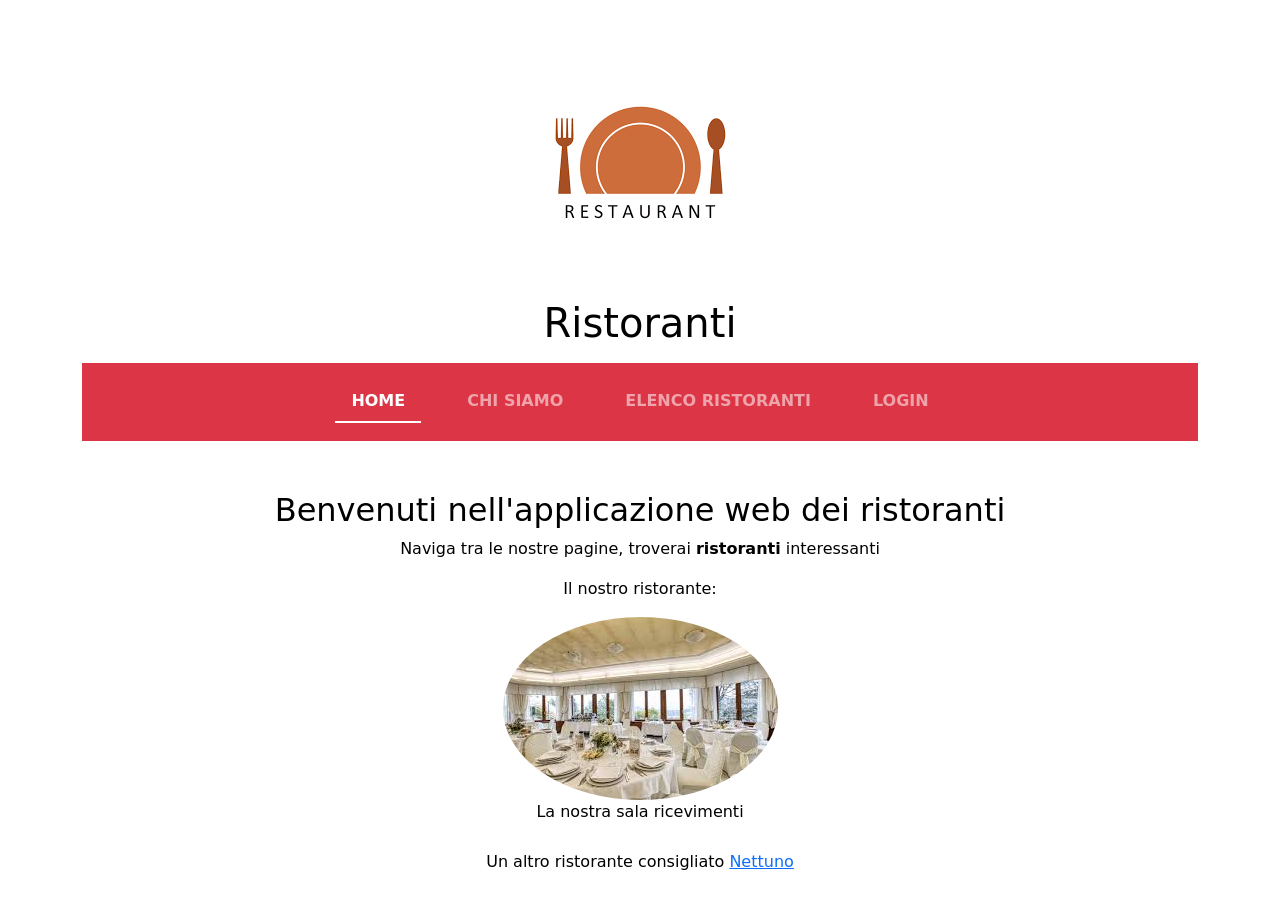
<file: Esercitazione DAO/target/classes/static/index.html>
<!DOCTYPE html>
<html lang="en">
<head>
    <meta charset="UTF-8">
    <link rel="stylesheet" type="text/css" href="css/generics.css"/>
    <link href="https://cdn.jsdelivr.net/npm/bootstrap@5.3.3/dist/css/bootstrap.min.css" rel="stylesheet"/>
    <!-- Latest compiled JavaScript -->
    <script src="https://cdn.jsdelivr.net/npm/bootstrap@5.3.3/dist/js/bootstrap.bundle.min.js"></script>
    <title>Ristoranti</title>
</head>
<body class="container text-center text-black">
    <header id="firstheader">
        <figure class="figure">
            <img class="figure-img img-fluid rounded-circle" src="images/logo.png" alt="logo"/>
        </figure>
        <h1>Ristoranti</h1>
        <nav class="mt-3 navbar navbar-expand-sm navbar-dark bg-danger">
            <div class="container-fluid justify-content-center">
                <ul class="navbar-nav">
                    <li class="voicemenu nav-item"><a class="nav-link active text-uppercase fw-bold px-3" aria-current="page" href="#">Home</a></li>
                    <li class="voicemenu nav-item"><a class="nav-link text-uppercase fw-bold px-3" href="about.html">Chi siamo</a></li>
                    <li class="voicemenu nav-item"><a class="nav-link text-uppercase fw-bold px-3" href="ristoranti">Elenco Ristoranti</a></li>
                    <li class="voicemenu nav-item"><a class="nav-link text-uppercase fw-bold px-3" href="login.html">Login</a></li>
                </ul>
            </div>
        </nav>
    </header>
    <h2>Benvenuti nell'applicazione web dei ristoranti</h2>
    <p>Naviga tra le nostre pagine, troverai <strong>ristoranti</strong> interessanti</p>
    <p>Il nostro ristorante:</p>
    <figure>
        <img class="rounded-circle" src="images/fotoristorante.jpeg" alt="ristorante"/>
        <figcaption>La nostra sala ricevimenti</figcaption>
    </figure>
    <aside class="voicemenu">
        Un altro ristorante consigliato <a href="https://www.ristorantepizzerianettuno.com/">Nettuno</a>
    </aside>
</body>
</html>
</file>
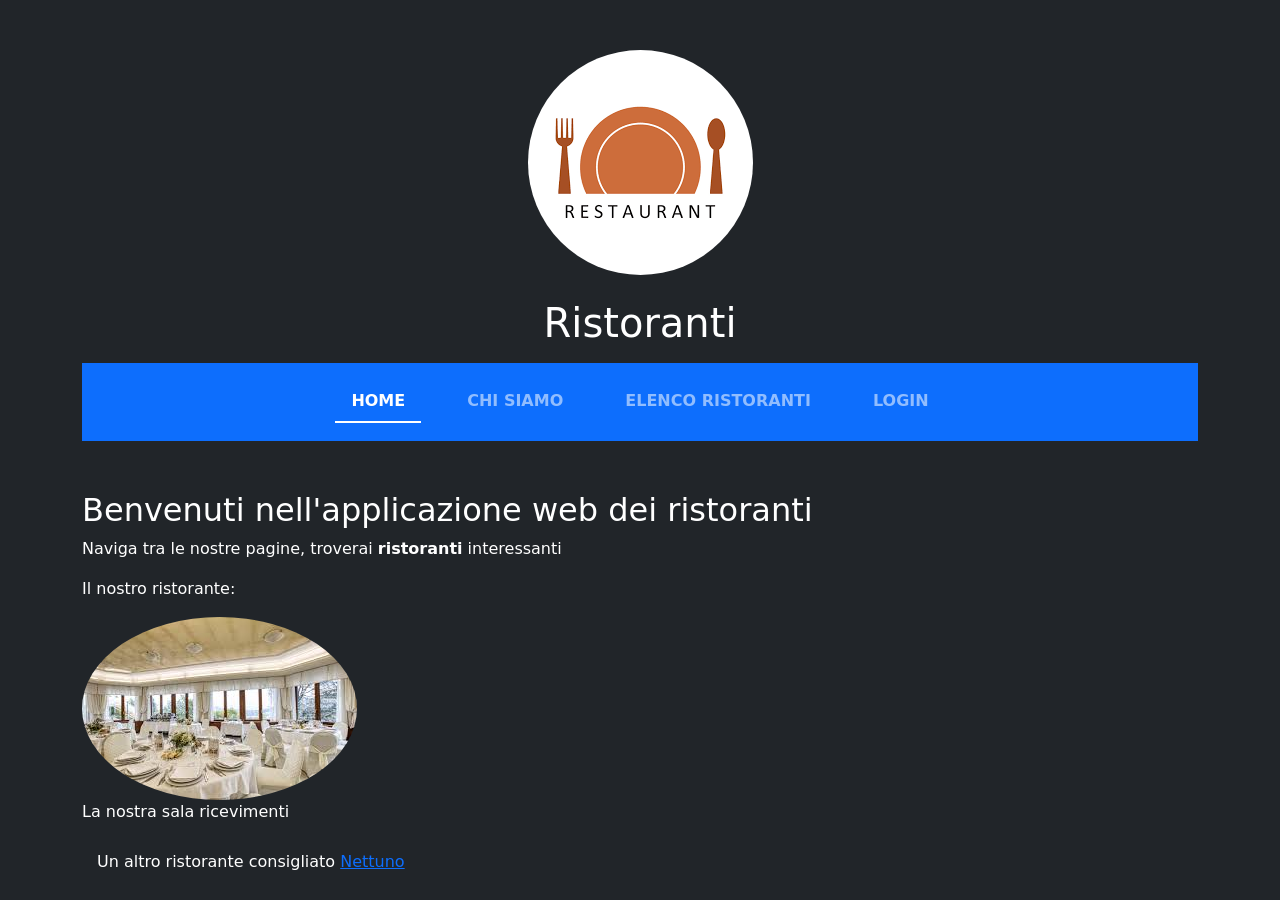
<file: Esercitazione DAO/src/main/resources/static/index.html>
<!DOCTYPE html>
<html lang="en">
<head>
    <meta charset="UTF-8">
    <link rel="stylesheet" type="text/css" href="css/generics.css"/>
    <link href="https://cdn.jsdelivr.net/npm/bootstrap@5.3.3/dist/css/bootstrap.min.css" rel="stylesheet"/>
    <!-- Latest compiled JavaScript -->
    <script src="https://cdn.jsdelivr.net/npm/bootstrap@5.3.3/dist/js/bootstrap.bundle.min.js"></script>
    <title>Ristoranti</title>
</head>
<body class="container bg-dark text-white">
<header id="first-header">
    <figure class="figure">
        <img class="figure-img img-fluid rounded-circle" src="images/logo.png" alt="logo"/>
    </figure>
    <h1>Ristoranti</h1>
    <nav class="mt-3 navbar navbar-expand-sm navbar-dark bg-primary">
        <div class="container-fluid justify-content-center">
            <ul class="navbar-nav">
                <li class="voice-menu nav-item"><a class="nav-link active text-uppercase fw-bold px-3"
                                                   aria-current="page" href="#">Home</a></li>
                <li class="voice-menu nav-item"><a class="nav-link text-uppercase fw-bold px-3" href="about.html">Chi
                    siamo</a></li>
                <li class="voice-menu nav-item"><a class="nav-link text-uppercase fw-bold px-3" href="ristoranti">Elenco
                    Ristoranti</a></li>
                <li class="voice-menu nav-item"><a class="nav-link text-uppercase fw-bold px-3"
                                                   href="login.html">Login</a></li>
            </ul>
        </div>
    </nav>
</header>
<h2>Benvenuti nell'applicazione web dei ristoranti</h2>
<p>Naviga tra le nostre pagine, troverai <strong>ristoranti</strong> interessanti</p>
<p>Il nostro ristorante:</p>
<figure>
    <img class="rounded-circle" src="images/foto-ristorante.jpeg" alt="ristorante"/>
    <figcaption>La nostra sala ricevimenti</figcaption>
</figure>
<aside class="voice-menu">
    Un altro ristorante consigliato <a href="https://www.ristorantepizzerianettuno.com/">Nettuno</a>
</aside>
</body>
</html>
</file>
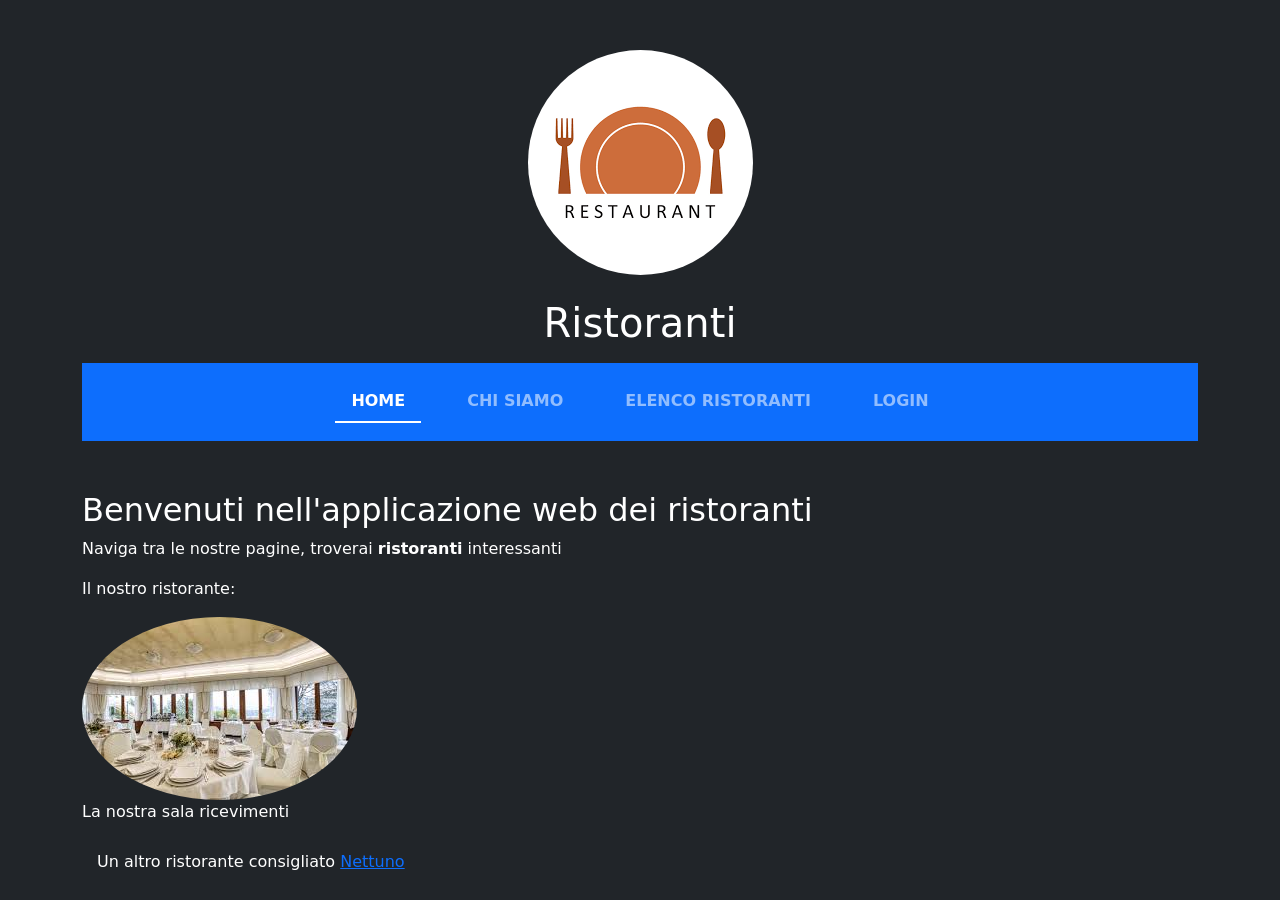
<file: Esercitazione DAO/WebApplicationAssignments-main/Esercitazione DAO/src/main/resources/static/index.html>
<!DOCTYPE html>
<html lang="en">
<head>
    <meta charset="UTF-8">
    <link rel="stylesheet" type="text/css" href="css/generics.css"/>
    <link href="https://cdn.jsdelivr.net/npm/bootstrap@5.3.3/dist/css/bootstrap.min.css" rel="stylesheet"/>
    <!-- Latest compiled JavaScript -->
    <script src="https://cdn.jsdelivr.net/npm/bootstrap@5.3.3/dist/js/bootstrap.bundle.min.js"></script>
    <title>Ristoranti</title>
</head>
<body class="container bg-dark text-white">
    <header id="firstheader">
        <figure class="figure">
            <img class="figure-img img-fluid rounded-circle" src="images/logo.png" alt="logo"/>
        </figure>
        <h1>Ristoranti</h1>
        <nav class="mt-3 navbar navbar-expand-sm navbar-dark bg-primary">
            <div class="container-fluid justify-content-center">
                <ul class="navbar-nav">
                    <li class="voicemenu nav-item"><a class="nav-link active text-uppercase fw-bold px-3" aria-current="page" href="#">Home</a></li>
                    <li class="voicemenu nav-item"><a class="nav-link text-uppercase fw-bold px-3" href="about.html">Chi siamo</a></li>
                    <li class="voicemenu nav-item"><a class="nav-link text-uppercase fw-bold px-3" href="ristoranti">Elenco Ristoranti</a></li>
                    <li class="voicemenu nav-item"><a class="nav-link text-uppercase fw-bold px-3" href="login.html">Login</a></li>
                </ul>
            </div>
        </nav>
    </header>
    <h2>Benvenuti nell'applicazione web dei ristoranti</h2>
    <p>Naviga tra le nostre pagine, troverai <strong>ristoranti</strong> interessanti</p>
    <p>Il nostro ristorante:</p>
    <figure>
        <img class="rounded-circle" src="images/fotoristorante.jpeg" alt="ristorante"/>
        <figcaption>La nostra sala ricevimenti</figcaption>
    </figure>
    <aside class="voicemenu">
        Un altro ristorante consigliato <a href="https://www.ristorantepizzerianettuno.com/">Nettuno</a>
    </aside>
</body>
</html>
</file>
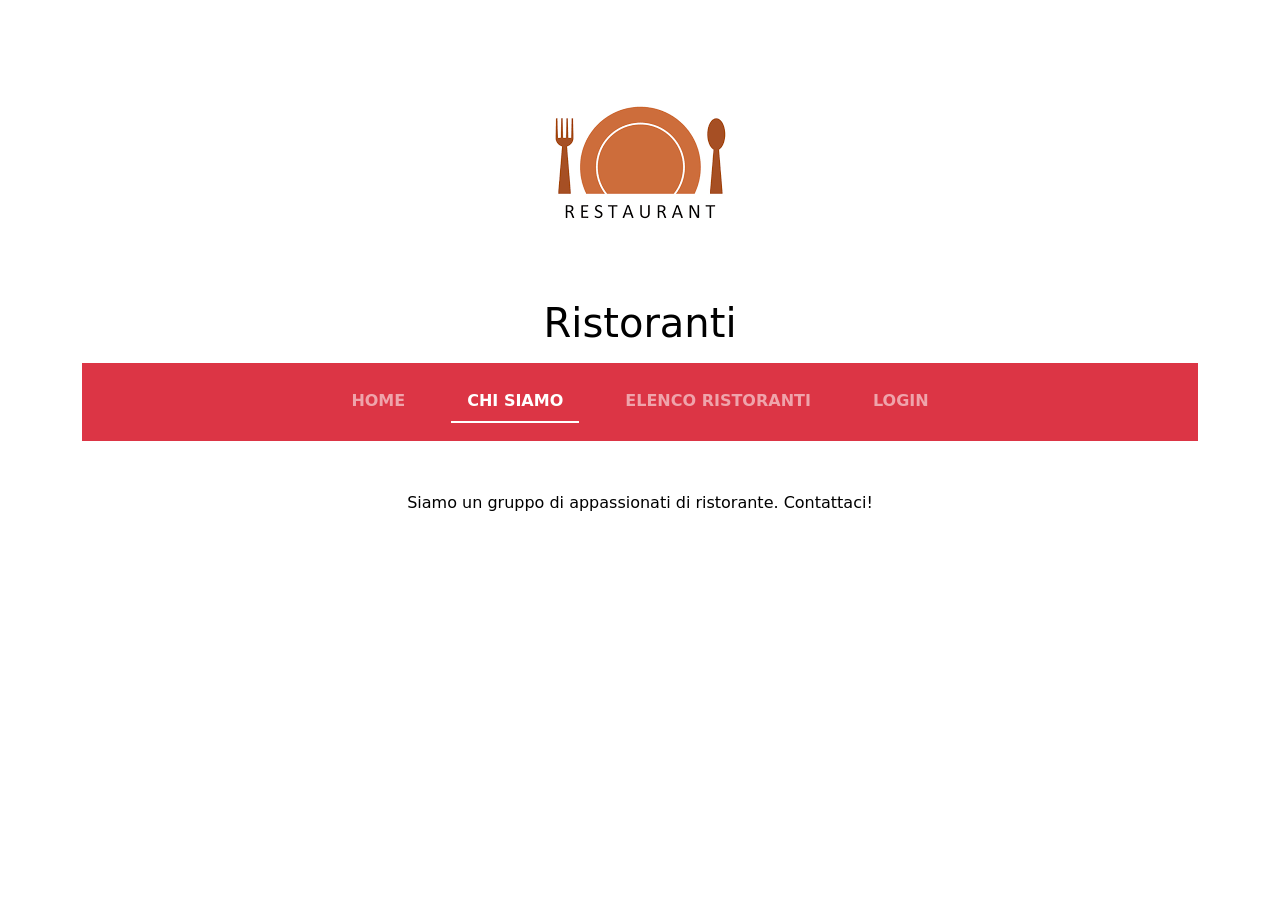
<file: Esercitazione DAO/target/classes/static/about.html>
<!DOCTYPE html>
<html lang="en">
<head>
    <meta charset="UTF-8">
    <link rel="stylesheet" type="text/css" href="css/generics.css"/>
    <link href="https://cdn.jsdelivr.net/npm/bootstrap@5.3.3/dist/css/bootstrap.min.css" rel="stylesheet"/>
    <!-- Latest compiled JavaScript -->
    <script src="https://cdn.jsdelivr.net/npm/bootstrap@5.3.3/dist/js/bootstrap.bundle.min.js"></script>
    <title>Chi siamo</title>
</head>
<body class="container text-center text-black">
    <header id="firstheader">
        <figure class="figure">
            <img class="figure-img img-fluid rounded-circle" src="images/logo.png" alt="logo"/>
        </figure>
        <h1>Ristoranti</h1>
        <nav class="mt-3 navbar navbar-expand-sm navbar-dark bg-danger">
            <div class="container-fluid justify-content-center">
                <ul class="navbar-nav">
                    <li class="voicemenu nav-item"><a class="nav-link text-uppercase fw-bold px-3" href="index.html">Home</a></li>
                    <li class="voicemenu nav-item"><a class="nav-link active text-uppercase fw-bold px-3" aria-current="page" href="#">Chi siamo</a></li>
                    <li class="voicemenu nav-item"><a class="nav-link text-uppercase fw-bold px-3" href="ristoranti">Elenco Ristoranti</a></li>
                    <li class="voicemenu nav-item"><a class="nav-link text-uppercase fw-bold px-3" href="login.html">Login</a></li>
                </ul>
            </div>
        </nav>
    </header>
    <p>Siamo un gruppo di appassionati di ristorante. Contattaci!</p>
</body>
</html>
</file>
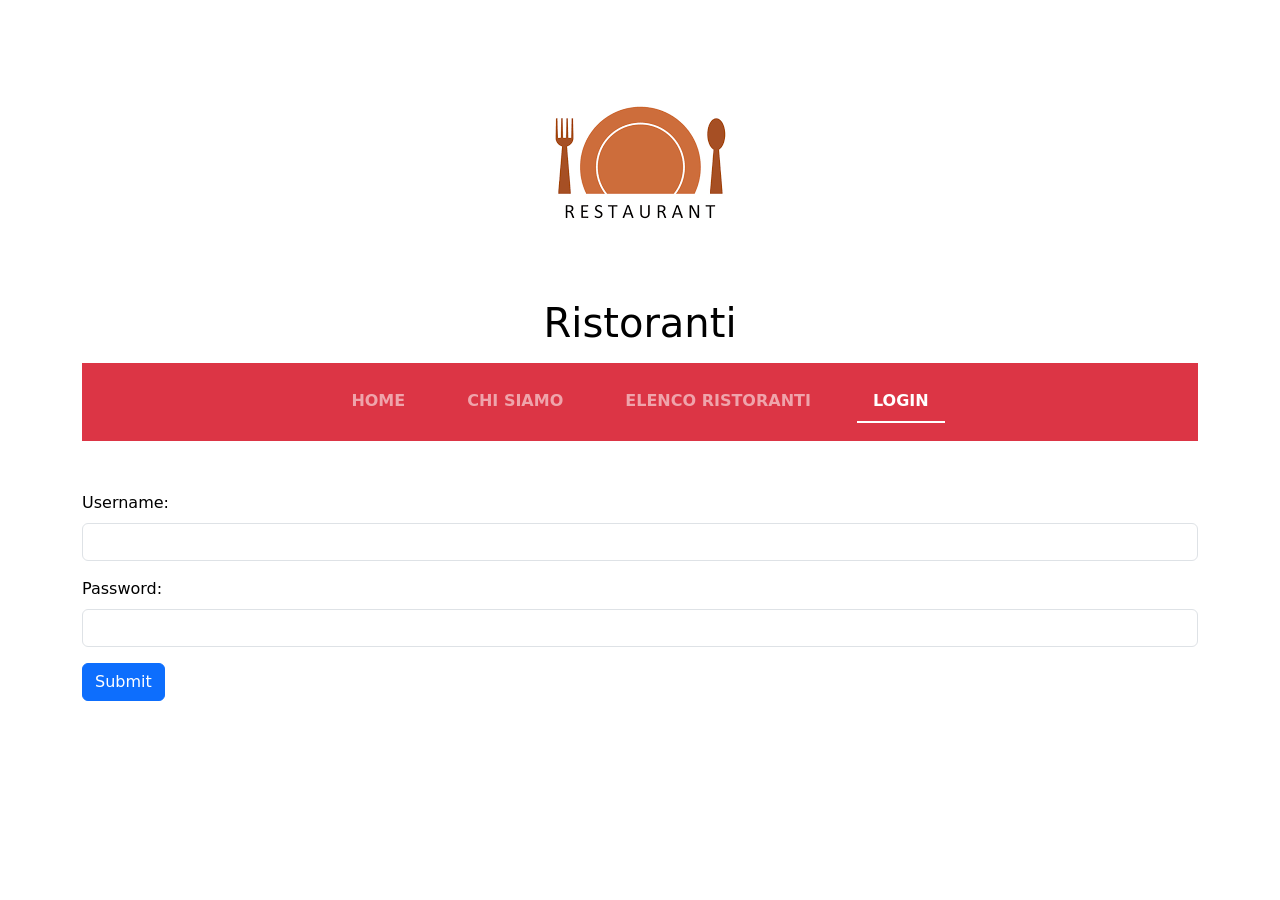
<file: Esercitazione DAO/target/classes/static/login.html>
<!DOCTYPE html>
<html lang="en">
<head>
    <meta charset="UTF-8">
    <link rel="stylesheet" type="text/css" href="css/generics.css"/>
    <link href="https://cdn.jsdelivr.net/npm/bootstrap@5.3.3/dist/css/bootstrap.min.css" rel="stylesheet"/>
    <!-- Latest compiled JavaScript -->
    <script src="https://cdn.jsdelivr.net/npm/bootstrap@5.3.3/dist/js/bootstrap.bundle.min.js"></script>
    <title>Login</title>
    <script language="JavaScript" src="js/validateUser.js">
    </script>
</head>
<body class="container text-black">
    <header id="firstheader">
        <figure class="figure">
            <img class="figure-img img-fluid rounded-circle" src="images/logo.png" alt="logo"/>
        </figure>
        <h1>Ristoranti</h1>
        <nav class="mt-3 navbar navbar-expand-sm navbar-dark bg-danger">
            <div class="container-fluid justify-content-center">
                <ul class="navbar-nav">
                    <li class="voicemenu nav-item"><a class="nav-link text-uppercase fw-bold px-3" href="index.html">Home</a></li>
                    <li class="voicemenu nav-item"><a class="nav-link text-uppercase fw-bold px-3" href="about.html">Chi siamo</a></li>
                    <li class="voicemenu nav-item"><a class="nav-link text-uppercase fw-bold px-3" href="ristoranti">Elenco Ristoranti</a></li>
                    <li class="voicemenu nav-item"><a class="nav-link active text-uppercase fw-bold px-3" aria-current="page" href="#">Login</a></li>
                </ul>
            </div>
        </nav>
    </header>
    <!-- se si volesse fare inline onsubmit="validate(event);"-->
    <form id="loginForm" method="POST" action="doLogin">
        <div class="mb-3">
            <label class="form-label" for="user">Username:</label>
            <input class="form-control" type="text" id="user" name="username"/>
        </div>
        <div class="mb-3">
            <label class="form-label" for="password">Password:</label>
            <input class="form-control" type="password" id="password" name="password"/>
        </div>
        <input class="btn btn-primary" type="submit"/>
    </form>
</body>
</html>
</file>
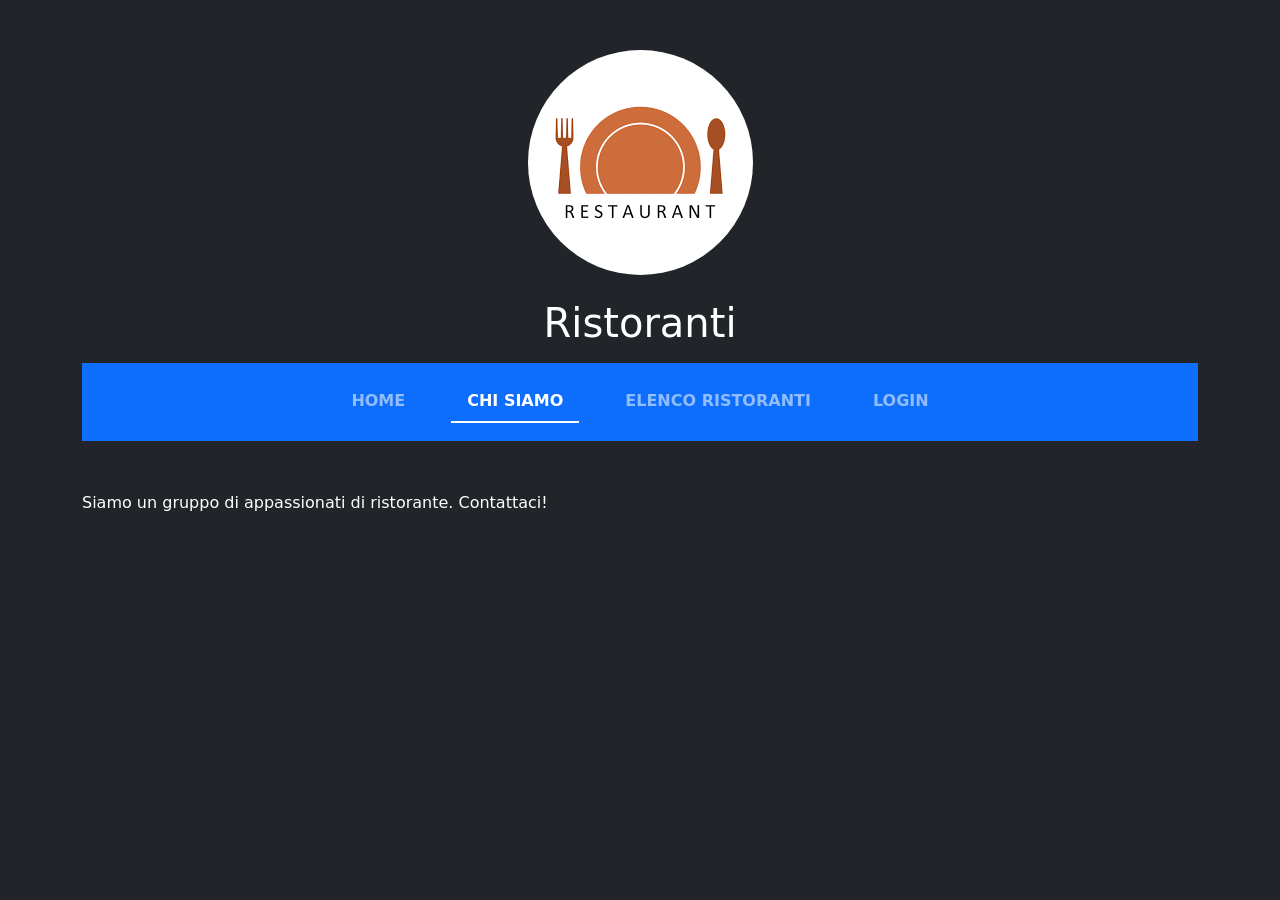
<file: Esercitazione DAO/src/main/resources/static/about.html>
<!DOCTYPE html>
<html lang="en">
<head>
    <meta charset="UTF-8">
    <link rel="stylesheet" type="text/css" href="css/generics.css"/>
    <link href="https://cdn.jsdelivr.net/npm/bootstrap@5.3.3/dist/css/bootstrap.min.css" rel="stylesheet"/>
    <!-- Latest compiled JavaScript -->
    <script src="https://cdn.jsdelivr.net/npm/bootstrap@5.3.3/dist/js/bootstrap.bundle.min.js"></script>
    <title>Chi siamo</title>
</head>
<body class="container bg-dark text-white">
<header id="first-header">
    <figure class="figure">
        <img class="figure-img img-fluid rounded-circle" src="images/logo.png" alt="logo"/>
    </figure>
    <h1>Ristoranti</h1>
    <nav class="mt-3 navbar navbar-expand-sm navbar-dark bg-primary">
        <div class="container-fluid justify-content-center">
            <ul class="navbar-nav">
                <li class="voice-menu nav-item"><a class="nav-link text-uppercase fw-bold px-3" href="/">Home</a></li>
                <li class="voice-menu nav-item"><a class="nav-link active text-uppercase fw-bold px-3"
                                                   aria-current="page" href="#">Chi siamo</a></li>
                <li class="voice-menu nav-item"><a class="nav-link text-uppercase fw-bold px-3" href="ristoranti">Elenco
                    Ristoranti</a></li>
                <li class="voice-menu nav-item"><a class="nav-link text-uppercase fw-bold px-3"
                                                   href="login.html">Login</a></li>
            </ul>
        </div>
    </nav>
</header>
<p>Siamo un gruppo di appassionati di ristorante. Contattaci!</p>
</body>
</html>
</file>
<file: Esercitazione DAO/target/classes/static/css/generics.css>
#firstheader {
    text-align: center;
    padding-top: 50px;
    padding-bottom: 50px;
}

body{
    background-color: navajowhite;
}

header img {
    border-radius: 50%;
}
/*
nav li{
    display: inline;
}
*/
.voicemenu .nav-link {
    transition: background-color 0.3s, border-bottom 0.3s;
    border-bottom: 2px solid transparent;
}

.voicemenu .nav-link:hover {
    background-color: rgba(255, 255, 255, 0.1); /* Sfondo leggermente scuro al passaggio del mouse */
    border-bottom: 2px solid; /* Bordo inferiore per effetto sottolineatura */
}

.voicemenu .nav-link.active {
    border-bottom: 2px solid; /* Evidenzia il link attivo */
}

.voicemenu {
    padding: 10px 15px;
}
</file>
<file: Esercitazione DAO/src/main/resources/static/css/generics.css>
#first-header {
    text-align: center;
    padding-top: 50px;
    padding-bottom: 50px;
}

body {
    background-color: navajowhite;
}

header img {
    border-radius: 50%;
}

/*
nav li{
    display: inline;
}
*/
.voice-menu .nav-link {
    transition: background-color 0.3s, border-bottom 0.3s;
    border-bottom: 2px solid transparent;
}

.voice-menu .nav-link:hover {
    background-color: rgba(255, 255, 255, 0.1); /* Sfondo leggermente scuro al passaggio del mouse */
    border-bottom: 2px solid; /* Bordo inferiore per effetto sottolineatura */
}

.voice-menu .nav-link.active {
    border-bottom: 2px solid; /* Evidenzia il link attivo */
}

.voice-menu {
    padding: 10px 15px;
}
</file>
<file: Esercitazione DAO/WebApplicationAssignments-main/Esercitazione DAO/src/main/resources/static/css/generics.css>
#firstheader {
    text-align: center;
    padding-top: 50px;
    padding-bottom: 50px;
}

body{
    background-color: navajowhite;
}

header img {
    border-radius: 50%;
}
/*
nav li{
    display: inline;
}
*/
.voicemenu .nav-link {
    transition: background-color 0.3s, border-bottom 0.3s;
    border-bottom: 2px solid transparent;
}

.voicemenu .nav-link:hover {
    background-color: rgba(255, 255, 255, 0.1); /* Sfondo leggermente scuro al passaggio del mouse */
    border-bottom: 2px solid; /* Bordo inferiore per effetto sottolineatura */
}

.voicemenu .nav-link.active {
    border-bottom: 2px solid; /* Evidenzia il link attivo */
}

.voicemenu {
    padding: 10px 15px;
}
</file>
